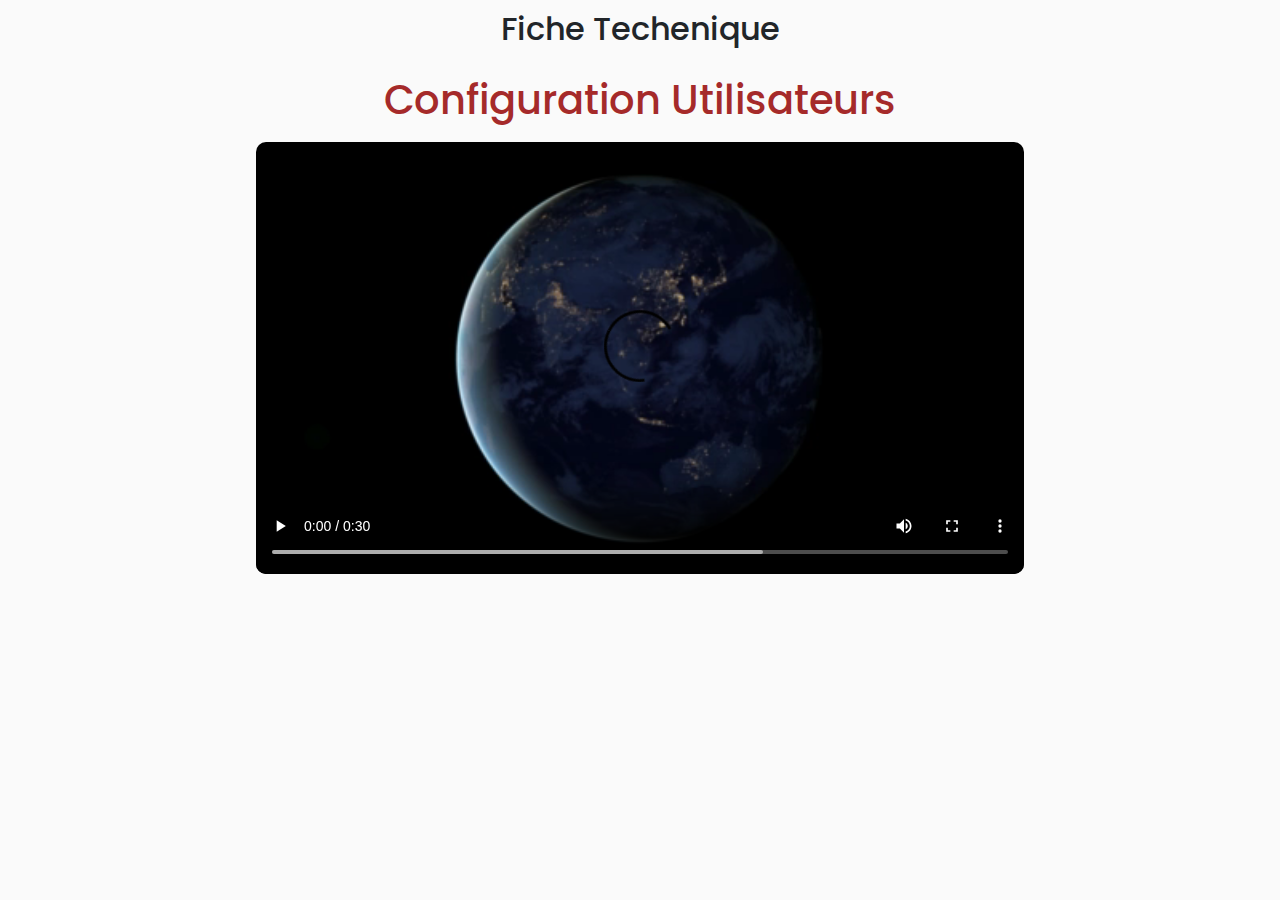
<file: configuration-utilisateurs.html>
<!DOCTYPE html>
<html>
<head>
    <meta charset="utf-8">
    <meta name="viewport" content="width=device-width, initial-scale=1.0">
    <meta http-equiv="X-UA-Compatible" content="IE=edge">

    <title>Fiche Techenique</title>

    <!-- Bootstrap CSS CDN -->
    <link rel="stylesheet" href="css/bootstrap.min.css">
    <!-- Our Custom CSS -->
    <link rel="stylesheet" href="css/style5.css">

    <!-- Font Awesome JS -->
   <!-- <script defer src="js/solid.js"></script>-->
    <!--<script defer src="https://use.fontawesome.com/releases/v5.0.13/js/fontawesome.js" integrity="sha384-6OIrr52G08NpOFSZdxxz1xdNSndlD4vdcf/q2myIUVO0VsqaGHJsB0RaBE01VTOY" crossorigin="anonymous"></script>-->
    <link rel="stylesheet" href="css/styles.css">
   
</head>
<style>
  
    </style>
<body>

<div class="wrapper">
      
<!-- end base de donnees -->
         <div id="titre">
            <h2>Fiche Techenique</h2>
            <h1>Configuration Utilisateurs</h1> 
            <div class="row">
                     <div class="col-lg-12 col-md-12 col-sm-12 align-self-center mobile-bottom-fix">   
                            <video controls>
                                <source src="video/file_example_MP4_480_1_5MG (1).mp4" type="video/mp4">
     
                                         Your browser does not support the video tag.
                             </video>
                     </div>
                     </div>
          </div>
</div> 
 <!-- fin contenet-->

          <!--   button haut-->
      
             
        <!-- jQuery CDN - Slim version (=without AJAX) -->
          <script src="js/slim.min.js"></script>
    <!-- Popper.JS -->
           <script src="js/popper.min.js"></script>
           <!-- Bootstrap JS -->
           <script src="js/bootstrap.min.js"></script>

    <script type="text/javascript">
        $(document).ready(function () {
            $('#sidebarCollapse').on('click', function () {
                $('#sidebar').toggleClass('active');
                $(this).toggleClass('active');
            });
        });


        $(document).on("click", '[data-toggle="lightbox"]', function(event) {
  event.preventDefault();
  $(this).ekkoLightbox();
});
       </script>
    <!-- buuton javascript -->

</body>

</html>
</file>
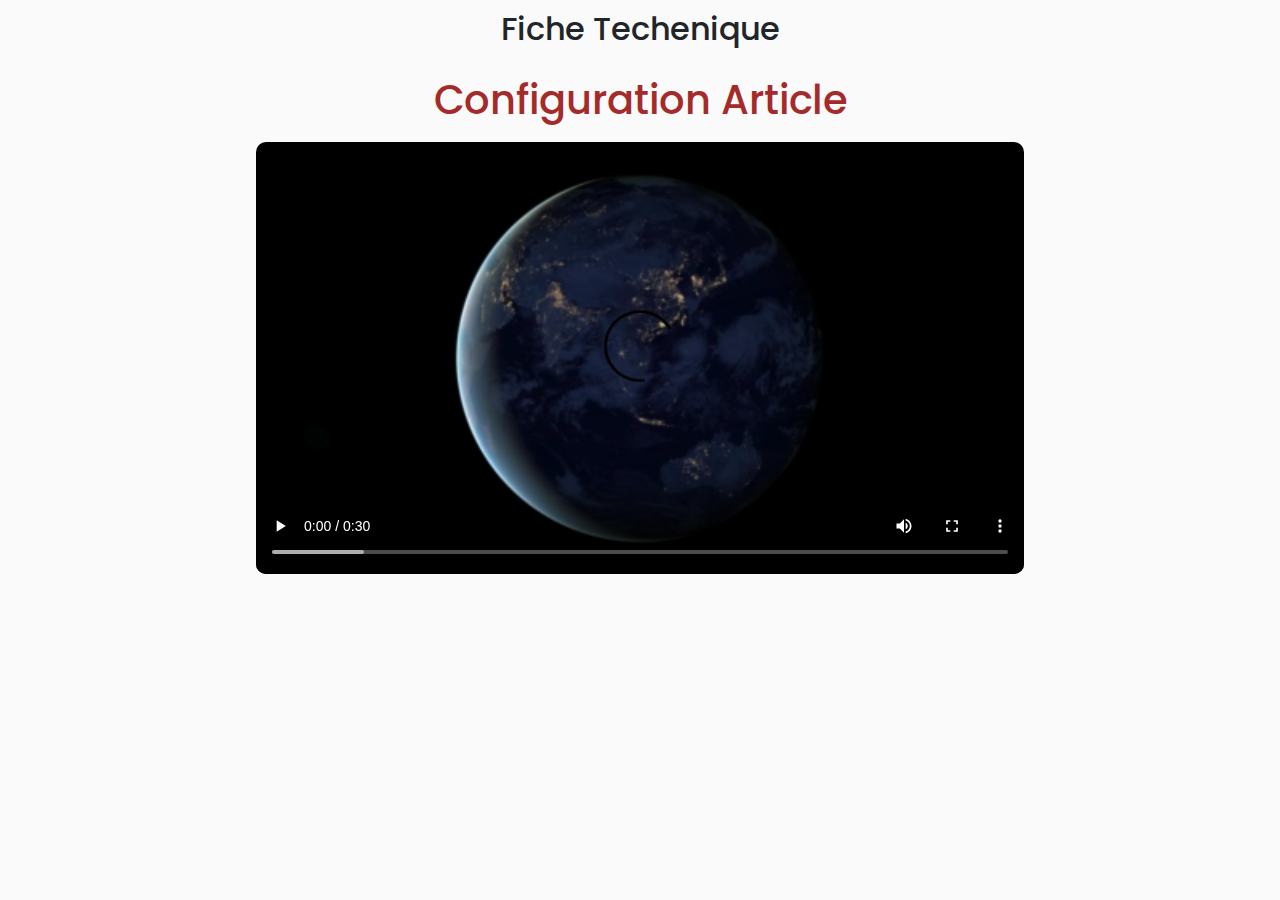
<file: video-Article.html>
<!DOCTYPE html>
<html>
<head>
    <meta charset="utf-8">
    <meta name="viewport" content="width=device-width, initial-scale=1.0">
    <meta http-equiv="X-UA-Compatible" content="IE=edge">

    <title>Fiche Techenique</title>

    <!-- Bootstrap CSS CDN -->
    <link rel="stylesheet" href="css/bootstrap.min.css">
    <!-- Our Custom CSS -->
    <link rel="stylesheet" href="css/style5.css">

    <!-- Font Awesome JS -->
   <!-- <script defer src="js/solid.js"></script>-->
    <!--<script defer src="https://use.fontawesome.com/releases/v5.0.13/js/fontawesome.js" integrity="sha384-6OIrr52G08NpOFSZdxxz1xdNSndlD4vdcf/q2myIUVO0VsqaGHJsB0RaBE01VTOY" crossorigin="anonymous"></script>-->
    <link rel="stylesheet" href="css/styles.css">
   
</head>
<style>
  
    </style>
<body>

<div class="wrapper">
      
<!-- end base de donnees -->
 

         <div id="titre">
            <h2>Fiche Techenique</h2>
            <h1>Configuration Article</h1> 
            <div class="row">
                     <div class="col-lg-12 col-md-12 col-sm-12 align-self-center mobile-bottom-fix">   
                            <video controls>
                                <source src="video/file_example_MP4_480_1_5MG (1).mp4" type="video/mp4">
     
                                         Your browser does not support the video tag.
                             </video>
                     </div>
                     </div>
          </div>

 <!-- fin contenet-->

          <!--   button haut-->
      
             
        <!-- jQuery CDN - Slim version (=without AJAX) -->
          <script src="js/slim.min.js"></script>
    <!-- Popper.JS -->
           <script src="js/popper.min.js"></script>
           <!-- Bootstrap JS -->
           <script src="js/bootstrap.min.js"></script>

    <script type="text/javascript">
        $(document).ready(function () {
            $('#sidebarCollapse').on('click', function () {
                $('#sidebar').toggleClass('active');
                $(this).toggleClass('active');
            });
        });


        $(document).on("click", '[data-toggle="lightbox"]', function(event) {
  event.preventDefault();
  $(this).ekkoLightbox();
});
       </script>
    <!-- buuton javascript -->

</body>

</html>
</file>
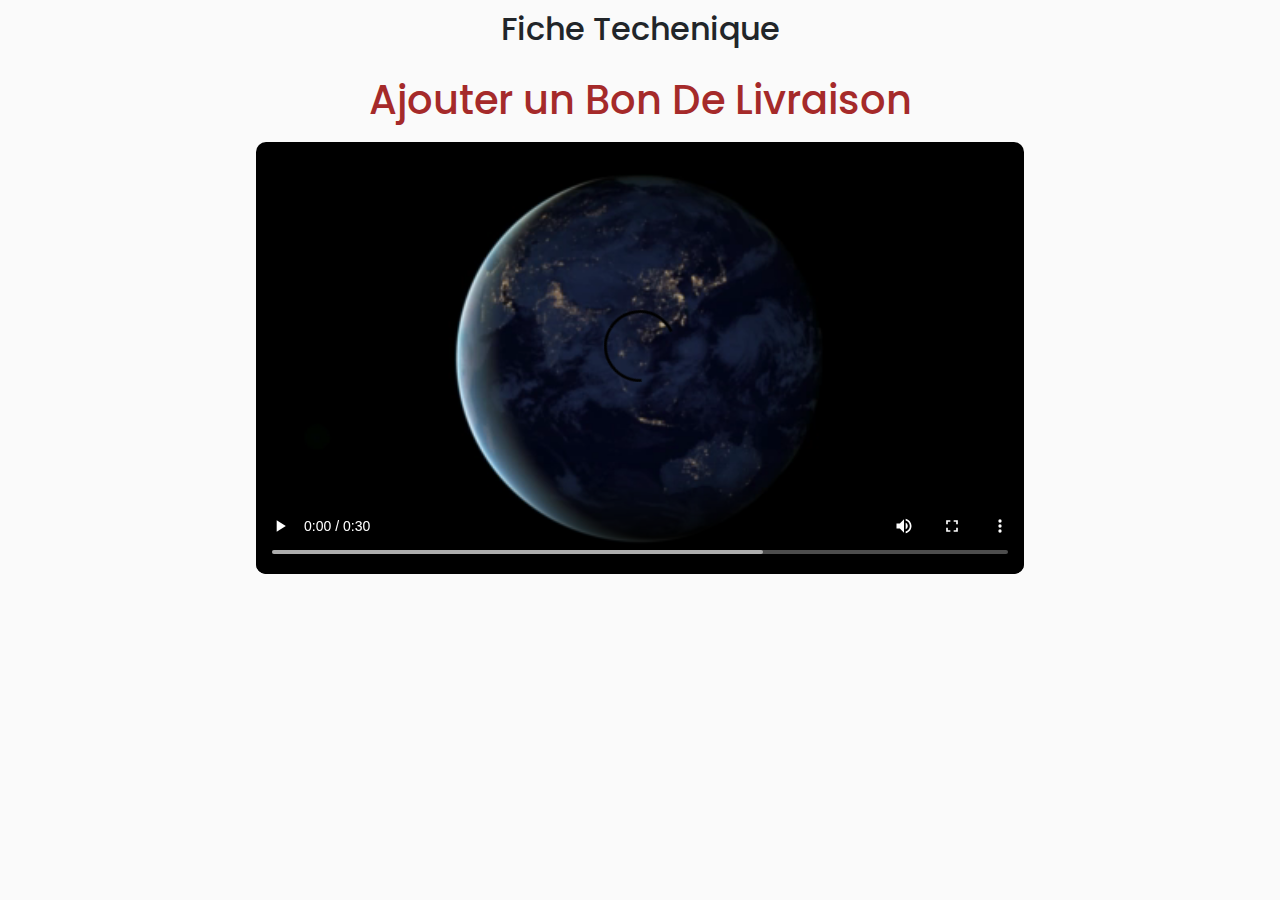
<file: video-bondelivraison.html>
<!DOCTYPE html>
<html>
<head>
    <meta charset="utf-8">
    <meta name="viewport" content="width=device-width, initial-scale=1.0">
    <meta http-equiv="X-UA-Compatible" content="IE=edge">

    <title>Fiche Techenique</title>

    <!-- Bootstrap CSS CDN -->
    <link rel="stylesheet" href="css/bootstrap.min.css">
    <!-- Our Custom CSS -->
    <link rel="stylesheet" href="css/style5.css">

    <!-- Font Awesome JS -->
   <!-- <script defer src="js/solid.js"></script>-->
    <!--<script defer src="https://use.fontawesome.com/releases/v5.0.13/js/fontawesome.js" integrity="sha384-6OIrr52G08NpOFSZdxxz1xdNSndlD4vdcf/q2myIUVO0VsqaGHJsB0RaBE01VTOY" crossorigin="anonymous"></script>-->
    <link rel="stylesheet" href="css/styles.css">
   
</head>
<style>
  
    </style>
<body>

<div class="wrapper">
      
<!-- end base de donnees -->
         <div id="titre">
            <h2>Fiche Techenique</h2>
            <h1>Ajouter un Bon De Livraison </h1> 
            <div class="row">
                     <div class="col-lg-12 col-md-12 col-sm-12 align-self-center mobile-bottom-fix">   
                            <video controls>
                                <source src="video/file_example_MP4_480_1_5MG (1).mp4" type="video/mp4">
     
                                         Your browser does not support the video tag.
                             </video>
                     </div>
                     </div>
          </div>
</div> 
 <!-- fin contenet-->

          <!--   button haut-->
      
             
        <!-- jQuery CDN - Slim version (=without AJAX) -->
          <script src="js/slim.min.js"></script>
    <!-- Popper.JS -->
           <script src="js/popper.min.js"></script>
           <!-- Bootstrap JS -->
           <script src="js/bootstrap.min.js"></script>

    <script type="text/javascript">
        $(document).ready(function () {
            $('#sidebarCollapse').on('click', function () {
                $('#sidebar').toggleClass('active');
                $(this).toggleClass('active');
            });
        });


        $(document).on("click", '[data-toggle="lightbox"]', function(event) {
  event.preventDefault();
  $(this).ekkoLightbox();
});
       </script>
    <!-- buuton javascript -->

</body>

</html>
</file>
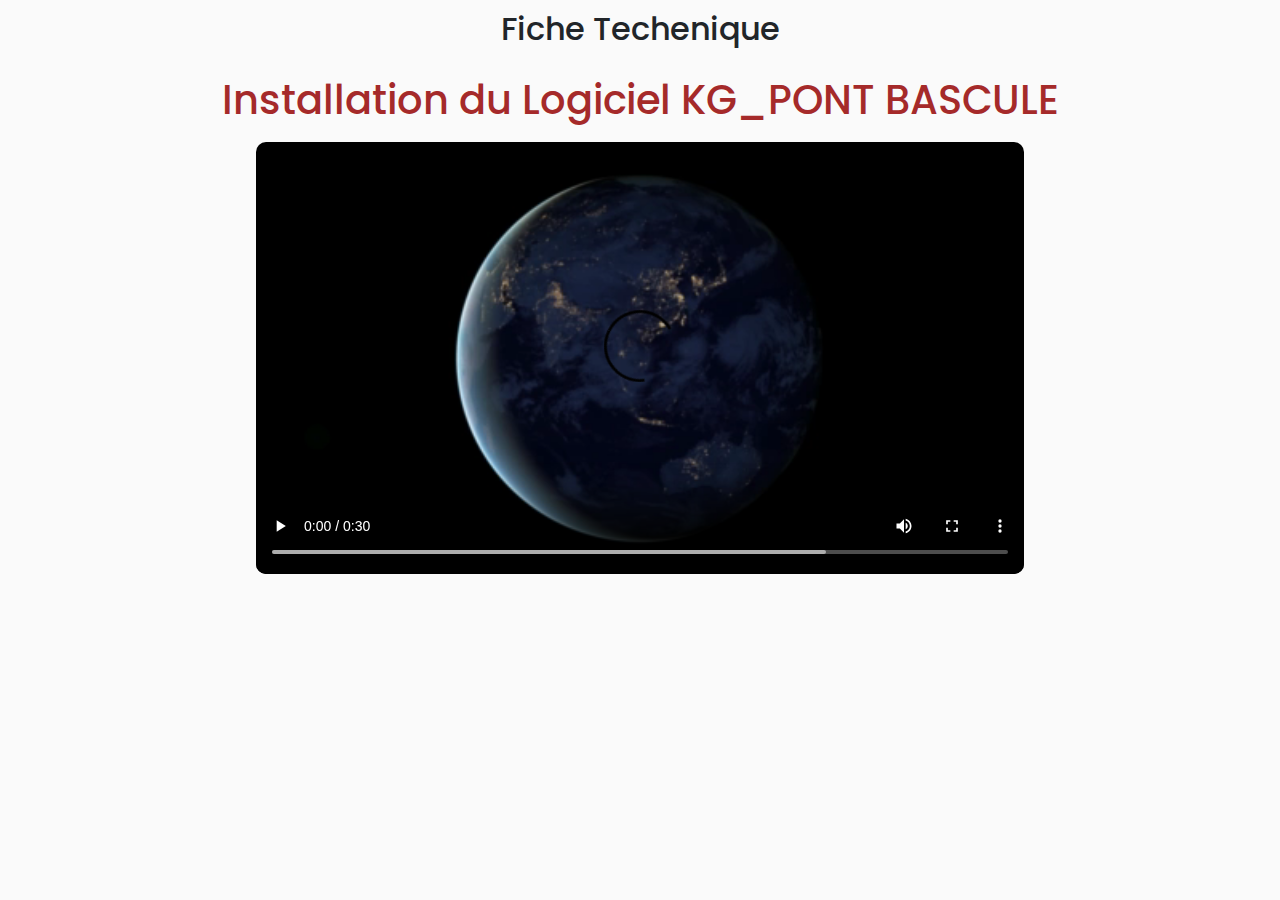
<file: video-installation.html>
<!DOCTYPE html>
<html>
<head>
    <meta charset="utf-8">
    <meta name="viewport" content="width=device-width, initial-scale=1.0">
    <meta http-equiv="X-UA-Compatible" content="IE=edge">

    <title>Fiche Techenique</title>

    <!-- Bootstrap CSS CDN -->
    <link rel="stylesheet" href="css/bootstrap.min.css">
    <!-- Our Custom CSS -->
    <link rel="stylesheet" href="css/style5.css">

    <!-- Font Awesome JS -->
   <!-- <script defer src="js/solid.js"></script>-->
    <!--<script defer src="https://use.fontawesome.com/releases/v5.0.13/js/fontawesome.js" integrity="sha384-6OIrr52G08NpOFSZdxxz1xdNSndlD4vdcf/q2myIUVO0VsqaGHJsB0RaBE01VTOY" crossorigin="anonymous"></script>-->
    <link rel="stylesheet" href="css/styles.css">
   
</head>
<style>
  
    </style>
<body>

<div class="wrapper">
      
<!-- end base de donnees -->
         <div id="titre">
            <h2>Fiche Techenique</h2>
            <h1>Installation du Logiciel KG_PONT BASCULE </h1> 
            <div class="row">
                     <div class="col-lg-12 col-md-12 col-sm-12 align-self-center mobile-bottom-fix">   
                            <video controls>
                                <source src="video/file_example_MP4_480_1_5MG (1).mp4" type="video/mp4">
     
                                         Your browser does not support the video tag.
                             </video>
                     </div>
                     </div>
          </div>
</div> 
 <!-- fin contenet-->

          <!--   button haut-->
      
             
        <!-- jQuery CDN - Slim version (=without AJAX) -->
          <script src="js/slim.min.js"></script>
    <!-- Popper.JS -->
           <script src="js/popper.min.js"></script>
           <!-- Bootstrap JS -->
           <script src="js/bootstrap.min.js"></script>

    <script type="text/javascript">
        $(document).ready(function () {
            $('#sidebarCollapse').on('click', function () {
                $('#sidebar').toggleClass('active');
                $(this).toggleClass('active');
            });
        });


        $(document).on("click", '[data-toggle="lightbox"]', function(event) {
  event.preventDefault();
  $(this).ekkoLightbox();
});
       </script>
    <!-- buuton javascript -->

</body>

</html>
</file>
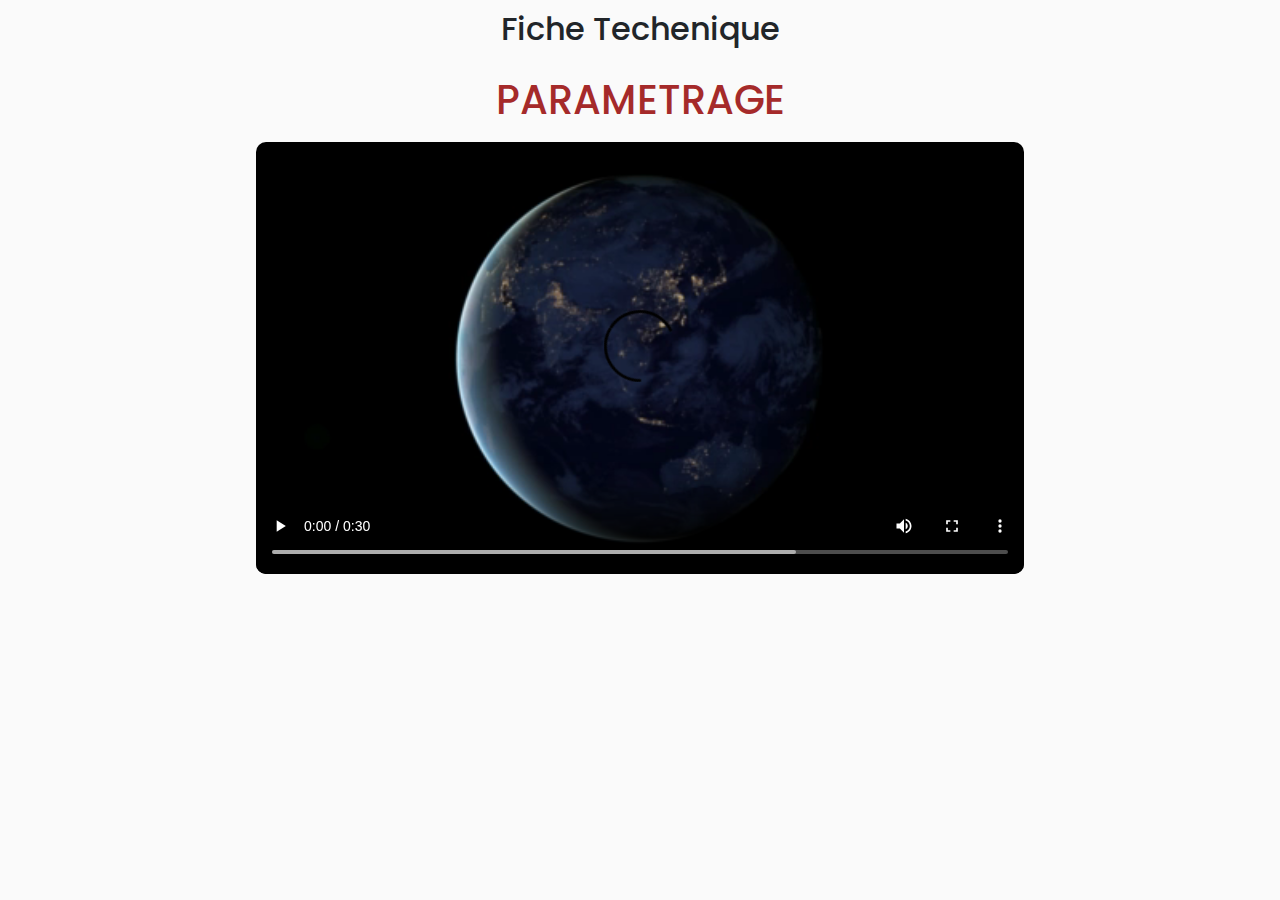
<file: video-paramatre.html>
<!DOCTYPE html>
<html>
<head>
    <meta charset="utf-8">
    <meta name="viewport" content="width=device-width, initial-scale=1.0">
    <meta http-equiv="X-UA-Compatible" content="IE=edge">

    <title>Fiche Techenique</title>

    <!-- Bootstrap CSS CDN -->
    <link rel="stylesheet" href="css/bootstrap.min.css">
    <!-- Our Custom CSS -->
    <link rel="stylesheet" href="css/style5.css">

    <!-- Font Awesome JS -->
   <!-- <script defer src="js/solid.js"></script>-->
    <!--<script defer src="https://use.fontawesome.com/releases/v5.0.13/js/fontawesome.js" integrity="sha384-6OIrr52G08NpOFSZdxxz1xdNSndlD4vdcf/q2myIUVO0VsqaGHJsB0RaBE01VTOY" crossorigin="anonymous"></script>-->
    <link rel="stylesheet" href="css/styles.css">
   
</head>
<style>
  
    </style>
<body>

<div class="wrapper">
      
<!-- end base de donnees -->
         <div id="titre">
            <h2>Fiche Techenique</h2>
            <h1>PARAMETRAGE</h1> 
            <div class="row">
                     <div class="col-lg-12 col-md-12 col-sm-12 align-self-center mobile-bottom-fix">   
                            <video controls>
                                <source src="video/file_example_MP4_480_1_5MG (1).mp4" type="video/mp4">
     
                                         Your browser does not support the video tag.
                             </video>
                     </div>
                     </div>
          </div>
</div> 
 <!-- fin contenet-->

          <!--   button haut-->
      
             
        <!-- jQuery CDN - Slim version (=without AJAX) -->
          <script src="js/slim.min.js"></script>
    <!-- Popper.JS -->
           <script src="js/popper.min.js"></script>
           <!-- Bootstrap JS -->
           <script src="js/bootstrap.min.js"></script>

    <script type="text/javascript">
        $(document).ready(function () {
            $('#sidebarCollapse').on('click', function () {
                $('#sidebar').toggleClass('active');
                $(this).toggleClass('active');
            });
        });


        $(document).on("click", '[data-toggle="lightbox"]', function(event) {
  event.preventDefault();
  $(this).ekkoLightbox();
});
       </script>
    <!-- buuton javascript -->

</body>

</html>
</file>
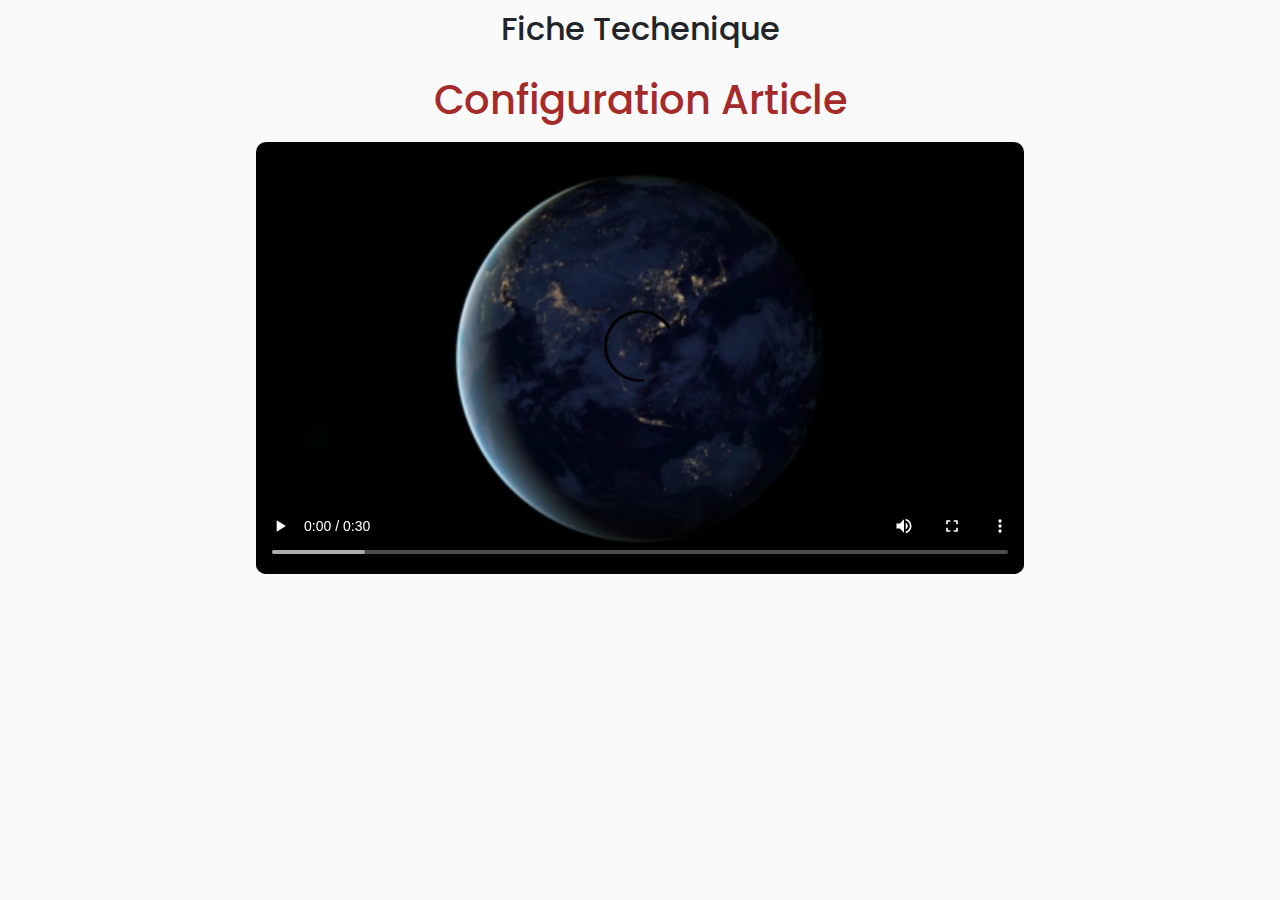
<file: video-Projet.html>
<!DOCTYPE html>
<html>
<head>
    <meta charset="utf-8">
    <meta name="viewport" content="width=device-width, initial-scale=1.0">
    <meta http-equiv="X-UA-Compatible" content="IE=edge">

    <title>Fiche Techenique</title>

    <!-- Bootstrap CSS CDN -->
    <link rel="stylesheet" href="css/bootstrap.min.css">
    <!-- Our Custom CSS -->
    <link rel="stylesheet" href="css/style5.css">

    <!-- Font Awesome JS -->
   <!-- <script defer src="js/solid.js"></script>-->
    <!--<script defer src="https://use.fontawesome.com/releases/v5.0.13/js/fontawesome.js" integrity="sha384-6OIrr52G08NpOFSZdxxz1xdNSndlD4vdcf/q2myIUVO0VsqaGHJsB0RaBE01VTOY" crossorigin="anonymous"></script>-->
    <link rel="stylesheet" href="css/styles.css">
   
</head>
<style>
  
    </style>
<body>

<div class="wrapper">
      
<!-- end base de donnees -->
         <div id="titre">
            <h2>Fiche Techenique</h2>
            <h1>Configuration Article</h1> 
            <div class="row">
                     <div class="col-lg-12 col-md-12 col-sm-12 align-self-center mobile-bottom-fix">   
                            <video controls>
                                <source src="video/file_example_MP4_480_1_5MG (1).mp4" type="video/mp4">
     
                                         Your browser does not support the video tag.
                             </video>
                     </div>
                     </div>
          </div>
</div> 
 <!-- fin contenet-->

          <!--   button haut-->
      
             
        <!-- jQuery CDN - Slim version (=without AJAX) -->
          <script src="js/slim.min.js"></script>
    <!-- Popper.JS -->
           <script src="js/popper.min.js"></script>
           <!-- Bootstrap JS -->
           <script src="js/bootstrap.min.js"></script>

    <script type="text/javascript">
        $(document).ready(function () {
            $('#sidebarCollapse').on('click', function () {
                $('#sidebar').toggleClass('active');
                $(this).toggleClass('active');
            });
        });


        $(document).on("click", '[data-toggle="lightbox"]', function(event) {
  event.preventDefault();
  $(this).ekkoLightbox();
});
       </script>
    <!-- buuton javascript -->

</body>

</html>
</file>
<file: css/style5.css>
/*
    DEMO STYLE
*/
@import "https://fonts.googleapis.com/css?family=Poppins:300,400,500,600,700";


body {
    font-family: 'Poppins', sans-serif;
    background: #fafafa;
}

p {
    font-family: 'Poppins', sans-serif;
    font-size: 1.1em;
    font-weight: 300;
    line-height: 1.7em;
    color: #000;
}

a, a:hover, a:focus {
    color: inherit;
    text-decoration: none;
    transition: all 0.3s;
}

.navbar {
    padding: 15px 10px;
    background: #fff;
    border: none;
    border-radius: 0;
    margin-bottom: 40px;
    box-shadow: 1px 1px 3px rgba(0, 0, 0, 0.1);
}

.navbar-btn {
    box-shadow: none;
    outline: none !important;
    border: none;
}

.line {
    width: 100%;
    height: 1px;
    border-bottom: 1px dashed #ddd;
    margin: 40px 0;
}

/* ---------------------------------------------------
    SIDEBAR STYLE
----------------------------------------------------- */

.wrapper {
    display: flex;
    width: 100%;
    align-items: stretch;
    perspective: 1500px;
}


#sidebar {
    min-width: 250px;
    max-width: 250px;
    background: #77b5fe;
    color: #fff;
    transition: all 0.6s cubic-bezier(0.945, 0.020, 0.270, 0.665);
    transform-origin: bottom left;
}

#sidebar.active {
    margin-left: -250px;
    transform: rotateY(100deg);
}

#sidebar .sidebar-header {
    padding: 20px;
    background: #77b5fe;
}
#sidebar .sidebar-header h3 {
font-size: 20px;
text-align: center;

}

#sidebar ul.components {
    padding: 20px 0;
    border-bottom: 1px solid #77b5fe;
}

#sidebar ul p {
    color: #fff;
    padding: 10px;
}

#sidebar ul li a {
    padding: 10px;
    font-size: 1.1em;
    display: block;
}

#sidebar ul li a:hover {
    color: #77b5fe;
    background: #fff;
}

#sidebar ul li.active > a, a[aria-expanded="true"] {
    color: #fff;
    background: #77b5fe;
}


a[data-toggle="collapse"] {
    position: relative;
}

.dropdown-toggle::after {
    display: block;
    position: absolute;
    top: 50%;
    right: 20px;
    transform: translateY(-50%);
}

ul ul a {
    font-size: 0.9em !important;
    padding-left: 30px !important;
    background: #77b5fe;
}

ul.CTAs {
    padding: 20px;
}

ul.CTAs a {
    text-align: center;
    font-size: 0.9em !important;
    display: block;
    border-radius: 5px;
    margin-bottom: 5px;
}

a.download {
    background: #fff;
    color: #77b5fe;
}

a.article, a.article:hover {
    background: #77b5fe !important;
    color: #fff !important;
}



/* ---------------------------------------------------
    CONTENT STYLE
----------------------------------------------------- */
#content {
    width: 100%;
    padding: 20px;
    min-height: 100vh;
    transition: all 0.3s;
}





#sidebarCollapse {
    width: 40px;
    height: 40px;
    background: #f5f5f5;
    cursor: pointer;
}

#sidebarCollapse span {
    width: 80%;
    height: 2px;
    margin: 0 auto;
    display: block;
    background: #555;
    transition: all 0.8s cubic-bezier(0.810, -0.330, 0.345, 1.375);
    transition-delay: 0.2s;
}

#sidebarCollapse span:first-of-type {
    transform: rotate(45deg) translate(2px, 2px);
}
#sidebarCollapse span:nth-of-type(2) {
    opacity: 0;
}
#sidebarCollapse span:last-of-type {
    transform: rotate(-45deg) translate(1px, -1px);
}


#sidebarCollapse.active span {
    transform: none;
    opacity: 1;
    margin: 5px auto;
}


/* ---------------------------------------------------
    MEDIAQUERIES
----------------------------------------------------- */
@media (max-width: 768px) {
    #sidebar {
        margin-left: -250px;
        transform: rotateY(90deg);
    }
    #sidebar.active {
        margin-left: 0;
        transform: none;
    }
    #sidebarCollapse span:first-of-type,
    #sidebarCollapse span:nth-of-type(2),
    #sidebarCollapse span:last-of-type {
        transform: none;
        opacity: 1;
        margin: 5px auto;
    }
    #sidebarCollapse.active span {
        margin: 0 auto;
    }
    #sidebarCollapse.active span:first-of-type {
        transform: rotate(45deg) translate(2px, 2px);
    }
    #sidebarCollapse.active span:nth-of-type(2) {
        opacity: 0;
    }
    #sidebarCollapse.active span:last-of-type {
        transform: rotate(-45deg) translate(1px, -1px);
    }

}



/*img {
    /*border: 5px solid #555; /* Gray border */
    /*border-radius: 8px;  /* Rounded border */
    /*padding: 5px; /* Some padding */
   /* width: 150px; /* Set a small width */
    
  /*}*/
  
  
  /* Add a hover effect (blue shadow) */
  #content  img:hover {
  box-shadow: 0 0 2px 1px rgba(0, 140, 186, 0.5);
  background-color: #77b5fe;
  /*filter: grayscale(100%);
transform: scale(1,1);*/

}

 h1,h2,h3,h4,h5,h6
{
 padding: 10px;
}
/* width */
::-webkit-scrollbar {
  width: 10px;
}

/* Track */
::-webkit-scrollbar-track {
  background: #f1f1f1; 
}
 
/* Handle */
::-webkit-scrollbar-thumb {
  background: #B03A2E; 
}

/* Handle on hover */
::-webkit-scrollbar-thumb:hover {
  background: #555; 
}
  .sidebar-header img
  {
    border: 5px solid #fff;
      margin-left: 60px;
    border-radius: 20px;  /* Rounded border */
    padding: 10px; /* Some padding */
    width: 100px; /* Set a small width */
  
  }
 
/*******************************/
/* [IMAGE] */
#btn-back-to-top {
    position: fixed;
    bottom: 20px;
    right: 20px;
    display: none;
  }

  #content  img  {
    
    width: 50%;
  display: block;
  margin-left: auto;
  margin-right: auto;

}  
 
img {
    border: 1px solid #ddd; /* Gray border */
    border-radius: 4px;  /* Rounded border */
    padding: 5px; /* Some padding */
   /* width: 150px; /* Set a small width */
  }
  
  /* Add a hover effect (blue shadow) */
  img:hover {
    box-shadow: 0 0 2px 1px rgba(0, 140, 186, 0.5);
  }
  #content #article  img  {
    
    width: 30%;
 

} 
/****** image article groupe****/
 #image-groupe 
{
    text-align: center;
}

#image-groupe img
{
    display: inline-block;
    width: 32%;
    height: 35%;
}
e #image-groupe :after {
    content: '';
    display: inline-block;
    width: 100%;
}
/****** image article groupe****/



#map {
    height: 400px;
    /* The height is 400 pixels */
    width: 100%;
    /* The width is the width of the web page */
  }
/********************/
#contact
{
    /*background-color: aqua;*/
    text-align: center;
}
#titre
{
   
    text-align: center;
    width: 100%;
}
#titre video
{
    margin: 0 auto;
    width:60%;
   border-radius: 10px;
}
#titre h1
{
    color: brown;
}



.responsive {
    padding: 0 6px;
    float: left;
    width: 24.99999%;
  }
.line-dec {
    max-width: 800px;
    height: 3px;
    background-color: #000;
    margin-top: 1px;
    margin-left: 10px;
    
}
.line-moyen {
    max-width: 500px;
    height: 3px;
    background-color: #000;
    margin-top: 1px;
    margin-left: 10px;
    
}
.line-short {
    max-width: 250px;
    height: 3px;
    background-color: #000;
    margin-top: 1px;
    margin-left: 10px;
    
}
/* 
---------------------------------------------
 button go to back top
--------------------------------------------- 
*/
#myBtn {
  display: none;
  position: fixed;
  bottom: 20px;
  right: 30px;
  z-index: 99;
  font-size: 18px;
  border: none;
  outline: none;
  background-color:#B03A2E;
  color: white;
  cursor: pointer;
  padding: 15px;
  border-radius: 4px;
}

#myBtn:hover {
  background-color: #4da6e7;
}
/******debit*/

/*****header*/

.pre-header {
  background-color: #efefef;
  height: 50px;
  padding: 15px 0px;
}

.pre-header ul li {
  display: inline-block;
}

.pre-header ul.info li {
  margin-right: 45px;
}

.pre-header ul.info li a {
  color: #afafaf;
  font-size: 14px;
  transition: all .3s;
}

.pre-header ul.info li a:hover {
  color: #4da6e7;
}

.pre-header ul.info li a i {
  font-size: 18px;
  margin-right: 8px;
}

.pre-header ul.social-media {
  text-align: right;
}

.pre-header ul.social-media li {
  margin-left: 5px;
}

.pre-header ul.social-media li a {
  background-color: #afafaf;
  color: #fff;
  display: inline-block;
  width: 30px;
  height: 30px;
  line-height: 30px;
  text-align: center;
  border-radius: 50%;
  font-size: 14px;
  transition: all .3s;
}

.pre-header ul.social-media li a:hover {
  background-color: #4da6e7;
}

.background-header {
  background-color: #fff!important;
  height: 80px!important;
  position: fixed!important;
  top: 0px;
  left: 0px;
  right: 0px;
  box-shadow: 0px 5px 8px rgba(0,0,0,0.03);
}

.background-header .logo,
.background-header .main-nav .nav li a {
  color: #fff;
}

.background-header .main-nav .nav li:hover a {
  color: #4da6e7;
}

.background-header .nav li a.active {
  position: relative;
  color: #fff;
}

.background-header .nav li a.active:after {
  position: absolute;
  width: 100%;
  height: 1px;
  background-color: #4da6e7;
  content: '';
  left: 50%;
  bottom: -20px;
  transform: translateX(-50%);
}

.background-header .nav li:last-child a.active:after {
  background-color: transparent;
}

.header-area {
  background-color: #fff;
  box-shadow: 0px 5px 8px rgba(0,0,0,0.03);
  position: absolute;
  left: 0px;
  right: 0px;
  z-index: 100;
  height: 80px;
  -webkit-transition: all .5s ease 0s;
  -moz-transition: all .5s ease 0s;
  -o-transition: all .5s ease 0s;
  transition: all .5s ease 0s;
}
.main-nav {
  background-color: #808080;
}
.header-area .main-nav {
  min-height: 80px;
  background: transparent;
}

.header-area .main-nav .logo {
  float: left;
  -webkit-transition: all 0.3s ease 0s;
  -moz-transition: all 0.3s ease 0s;
  -o-transition: all 0.3s ease 0s;
  transition: all 0.3s ease 0s;
}

.header-area .main-nav .logo {
    line-height: 100px;
    float: left;
    -webkit-transition: all 0.3s ease 0s;
    -moz-transition: all 0.3s ease 0s;
    -o-transition: all 0.3s ease 0s;
    transition: all 0.3s ease 0s;
}

.background-header .main-nav .logo {
  line-height: 80px;
}

.background-header .main-nav .nav {
  margin-top: 20px !important;
}

.header-area .main-nav .nav {
  float: right;
  margin-top: 30px;
  margin-right: 0px;
  background-color: transparent;
  -webkit-transition: all 0.3s ease 0s;
  -moz-transition: all 0.3s ease 0s;
  -o-transition: all 0.3s ease 0s;
  transition: all 0.3s ease 0s;
  position: relative;
  z-index: 999;
}

.header-area .main-nav .nav li {
  padding-left: 20px;
  padding-right: 20px;
}

.header-area .main-nav .nav li:last-child {
  padding-right: 0px;
  padding-left: 40px;
}

.header-area .main-nav .nav li:last-child a ,
.background-header .main-nav .nav li:last-child a {
  padding: 0px 20px !important;
  font-weight: 400;
}

.header-area .main-nav .nav li:last-child a:hover ,
.background-header .main-nav .nav li:last-child a:hover {
  color: #fff !important;
}

.header-area .main-nav .nav li a {
  display: block;
  font-weight: 500;
  font-size: 15px;
  color: #2a2a2a;
  text-transform: capitalize;
  -webkit-transition: all 0.3s ease 0s;
  -moz-transition: all 0.3s ease 0s;
  -o-transition: all 0.3s ease 0s;
  transition: all 0.3s ease 0s;
  height: 40px;
  line-height: 40px;
  border: transparent;
  letter-spacing: 1px;
}

.header-area .main-nav .nav li:hover a,
.header-area .main-nav .nav li a.active {
  color: #4da6e7!important;
}

.background-header .main-nav .nav li:hover a,
.background-header .main-nav .nav li a.active {
  color: #4da6e7!important;
  opacity: 1;
}

.header-area .main-nav .nav li.submenu {
  position: relative;
  padding-right: 30px;
}

.header-area .main-nav .nav li.submenu:after {
  font-family: FontAwesome;
  content: "\f107";
  font-size: 12px;
  color: #2a2a2a;
  position: absolute;
  right: 18px;
  top: 12px;
}

.background-header .main-nav .nav li.submenu:after {
  color: #2a2a2a;
}

.header-area .main-nav .nav li.submenu ul {
  position: absolute;
  width: 200px;
  box-shadow: 0 2px 28px 0 rgba(0, 0, 0, 0.06);
  overflow: hidden;
  top: 50px;
  opacity: 0;
  transform: translateY(+2em);
  visibility: hidden;
  z-index: -1;
  transition: all 0.3s ease-in-out 0s, visibility 0s linear 0.3s, z-index 0s linear 0.01s;
}

.header-area .main-nav .nav li.submenu ul li {
  margin-left: 0px;
  padding-left: 0px;
  padding-right: 0px;
}

.header-area .main-nav .nav li.submenu ul li a {
  opacity: 1;
  display: block;
  background: #f7f7f7;
  color: #2a2a2a!important;
  padding-left: 20px;
  height: 40px;
  line-height: 40px;
  -webkit-transition: all 0.3s ease 0s;
  -moz-transition: all 0.3s ease 0s;
  -o-transition: all 0.3s ease 0s;
  transition: all 0.3s ease 0s;
  position: relative;
  font-size: 13px;
  font-weight: 400;
  border-bottom: 1px solid #eee;
}

.header-area .main-nav .nav li.submenu ul li a:hover {
  background: #fff;
  color: #4da6e7!important;
  padding-left: 25px;
}

.header-area .main-nav .nav li.submenu ul li a:hover:before {
  width: 3px;
}

.header-area .main-nav .nav li.submenu:hover ul {
  visibility: visible;
  opacity: 1;
  z-index: 1;
  transform: translateY(0%);
  transition-delay: 0s, 0s, 0.3s;
}

.header-area .main-nav .menu-trigger {
  cursor: pointer;
  display: block;
  position: absolute;
  top: 33px;
  width: 32px;
  height: 40px;
  text-indent: -9999em;
  z-index: 99;
  right: 40px;
  display: none;
}

.background-header .main-nav .menu-trigger {
  top: 23px;
}

.header-area .main-nav .menu-trigger span,
.header-area .main-nav .menu-trigger span:before,
.header-area .main-nav .menu-trigger span:after {
  -moz-transition: all 0.4s;
  -o-transition: all 0.4s;
  -webkit-transition: all 0.4s;
  transition: all 0.4s;
  background-color: #2a2a2a;
  display: block;
  position: absolute;
  width: 30px;
  height: 2px;
  left: 0;
}

.background-header .main-nav .menu-trigger span,
.background-header .main-nav .menu-trigger span:before,
.background-header .main-nav .menu-trigger span:after {
  background-color: #2a2a2a;
}

.header-area .main-nav .menu-trigger span:before,
.header-area .main-nav .menu-trigger span:after {
  -moz-transition: all 0.4s;
  -o-transition: all 0.4s;
  -webkit-transition: all 0.4s;
  transition: all 0.4s;
  background-color: #2a2a2a;
  display: block;
  position: absolute;
  width: 30px;
  height: 2px;
  left: 0;
  width: 75%;
}

.background-header .main-nav .menu-trigger span:before,
.background-header .main-nav .menu-trigger span:after {
  background-color: #2a2a2a;
}

.header-area .main-nav .menu-trigger span:before,
.header-area .main-nav .menu-trigger span:after {
  content: "";
}

.header-area .main-nav .menu-trigger span {
  top: 16px;
}

.header-area .main-nav .menu-trigger span:before {
  -moz-transform-origin: 33% 100%;
  -ms-transform-origin: 33% 100%;
  -webkit-transform-origin: 33% 100%;
  transform-origin: 33% 100%;
  top: -10px;
  z-index: 10;
}

.header-area .main-nav .menu-trigger span:after {
  -moz-transform-origin: 33% 0;
  -ms-transform-origin: 33% 0;
  -webkit-transform-origin: 33% 0;
  transform-origin: 33% 0;
  top: 10px;
}

.header-area .main-nav .menu-trigger.active span,
.header-area .main-nav .menu-trigger.active span:before,
.header-area .main-nav .menu-trigger.active span:after {
  background-color: transparent;
  width: 100%;
}

.header-area .main-nav .menu-trigger.active span:before {
  -moz-transform: translateY(6px) translateX(1px) rotate(45deg);
  -ms-transform: translateY(6px) translateX(1px) rotate(45deg);
  -webkit-transform: translateY(6px) translateX(1px) rotate(45deg);
  transform: translateY(6px) translateX(1px) rotate(45deg);
  background-color: #2a2a2a;
}

.background-header .main-nav .menu-trigger.active span:before {
  background-color: #2a2a2a;
}

.header-area .main-nav .menu-trigger.active span:after {
  -moz-transform: translateY(-6px) translateX(1px) rotate(-45deg);
  -ms-transform: translateY(-6px) translateX(1px) rotate(-45deg);
  -webkit-transform: translateY(-6px) translateX(1px) rotate(-45deg);
  transform: translateY(-6px) translateX(1px) rotate(-45deg);
  background-color: #2a2a2a;
}

.background-header .main-nav .menu-trigger.active span:after {
  background-color: #2a2a2a;
}

.header-area.header-sticky {
  min-height: 80px;
}

.header-area .nav {
  margin-top: 30px;
}

.header-area.header-sticky .nav li a.active {
  color: #4da6e7;
}

@media (max-width: 1200px) {
  .header-area .main-nav .nav li {
    padding-left: 12px;
    padding-right: 12px;
  }
  .header-area .main-nav:before {
    display: none;
  }
}

@media (max-width: 992px) {
  .header-area .main-nav .nav li:last-child  ,
  .background-header .main-nav .nav li:last-child {
    display: none;
  }
  .header-area .main-nav .nav li:nth-child(6),
  .background-header .main-nav .nav li:nth-child(6) {
    padding-right: 0px;
  }
  .background-header .nav li a.active:after {
    display: none;
  }
}

@media (max-width: 767px) {
  .pre-header ul.info li:last-child {
    display: none;
  }
  .background-header .main-nav .nav {
    margin-top: 80px !important;
  }
  .header-area .main-nav .logo {
    color: #1e1e1e;
  }
  .header-area.header-sticky .nav li a:hover,
  .header-area.header-sticky .nav li a.active {
    color: #4da6e7!important;
    opacity: 1;
  }
  .header-area.header-sticky .nav li.search-icon a {
    width: 100%;
  }
  .header-area {
    background-color: #fff;
    padding: 0px 15px;
    height: 100px;
    box-shadow: none;
    text-align: center;
    box-shadow: 0px 5px 8px rgba(0,0,0,0.03);
  }
  .header-area .container {
    padding: 0px;
  }
  .header-area .logo {
    margin-left: 30px;
  }
  .header-area .menu-trigger {
    display: block !important;
  }
  .header-area .main-nav {
    overflow: hidden;
  }
  .header-area .main-nav .nav {
    float: none;
    width: 100%;
    display: none;
    -webkit-transition: all 0s ease 0s;
    -moz-transition: all 0s ease 0s;
    -o-transition: all 0s ease 0s;
    transition: all 0s ease 0s;
    margin-left: 0px;
  }
  .background-header .nav {
    margin-top: 80px;
  }
  .header-area .main-nav .nav li:first-child {
    border-top: 1px solid #eee;
  }
  .header-area.header-sticky .nav {
    margin-top: 100px;
  }
  .header-area .main-nav .nav li {
    width: 100%;
    background: #fff;
    border-bottom: 1px solid #e7e7e7;
    padding-left: 0px !important;
    padding-right: 0px !important;
  }
  .header-area .main-nav .nav li a {
    height: 50px !important;
    line-height: 50px !important;
    padding: 0px !important;
    border: none !important;
    background: #f7f7f7 !important;
    color: #191a20 !important;
  }
  .header-area .main-nav .nav li a:hover {
    background: #eee !important;
    color: #4da6e7!important;
  }
  .header-area .main-nav .nav li.submenu ul {
    position: relative;
    visibility: inherit;
    opacity: 1;
    z-index: 1;
    transform: translateY(0%);
    transition-delay: 0s, 0s, 0.3s;
    top: 0px;
    width: 100%;
    box-shadow: none;
    height: 0px;
  }
  .header-area .main-nav .nav li.submenu ul li a {
    font-size: 12px;
    font-weight: 400;
  }
  .header-area .main-nav .nav li.submenu ul li a:hover:before {
    width: 0px;
  }
  .header-area .main-nav .nav li.submenu ul.active {
    height: auto !important;
  }
  .header-area .main-nav .nav li.submenu:after {
    color: #3B566E;
    right: 25px;
    font-size: 14px;
    top: 15px;
  }
  .header-area .main-nav .nav li.submenu:hover ul, .header-area .main-nav .nav li.submenu:focus ul {
    height: 0px;
  }
}

@media (min-width: 767px) {
  .header-area .main-nav .nav {
    display: flex !important;
  }
}
/*** fin header/


/******* slide fb email map***/
   
#mySidenav a {
  position: absolute;
  right: -80px;
  transition: 0.3s;
  padding: 5px;
  width: 100px;
  text-decoration: none;
  font-size: 50px;
  color: white;
  border-radius: 5px 0px 0px 5px;
}

#mySidenav a:hover {
  right: 0;
}

#phone {
  top: 420px;
  background-color: #B03A2E;
}

#email {
  top: 480px;
  background-color:#3B566E;
}

#facebook {
  top: 540px;
  background-color: #2196F3;
}

#contac {
  top: 600px;
  background-color: #555
}
  /***fin*** slide****/
</file>
<file: css/styles.css>
body {
  margin: 0;
}

.grid {
  display: grid;
  grid-template-columns: repeat(3, 200px);
  justify-content: center;
  align-content: center;
  grid-gap: 10px;
  height: 100vh;
}

.grid img {
  width: 200px;
  height: 200px;
  cursor: pointer;
}

#lightbox {
  position: fixed;
  z-index: 1000;
  top: 0;
  width: 100%;
  height: 100%;
  background-color: rgba(0, 0, 0, .8);
  display: none;
}

#lightbox.active {
  display: flex;
  justify-content: center;
  align-items: center;
}

#lightbox img {
  max-width: 90%;
  max-height: 80%;
  padding: 4px;
  background-color: black;
  border: 2px solid white;
}


/*****begin sticky social bar right side******/
.sticky-container{
  padding:0px;
  margin:0px;
  position:fixed;
  right:-130px;
  top:230px;
  width:210px;
  z-index: 1100;
}
.sticky li{
  list-style-type:none;
  background-color:#FBFCFC;
  color:#efefef;
  height:43px;
  padding:0px;
  margin:0px 0px 1px 0px;
  -webkit-transition:all 0.25s ease-in-out;
  -moz-transition:all 0.25s ease-in-out;
  -o-transition:all 0.25s ease-in-out;
  transition:all 0.25s ease-in-out;
  cursor:pointer;
}
.sticky li:hover{
  margin-left:-115px;
}
.sticky li img{
  float:left;
  margin:5px 4px;
  margin-right:5px;
}
.sticky li p{
  padding-top:5px;
  margin:0px;
  line-height:16px;
  font-size:8px;
}
.sticky li p a{
  text-decoration:none;
  color:#2C3539;
}
.sticky li p a:hover{
  text-decoration:underline;
}
/*****end sticky social bar right side******/
</file>
